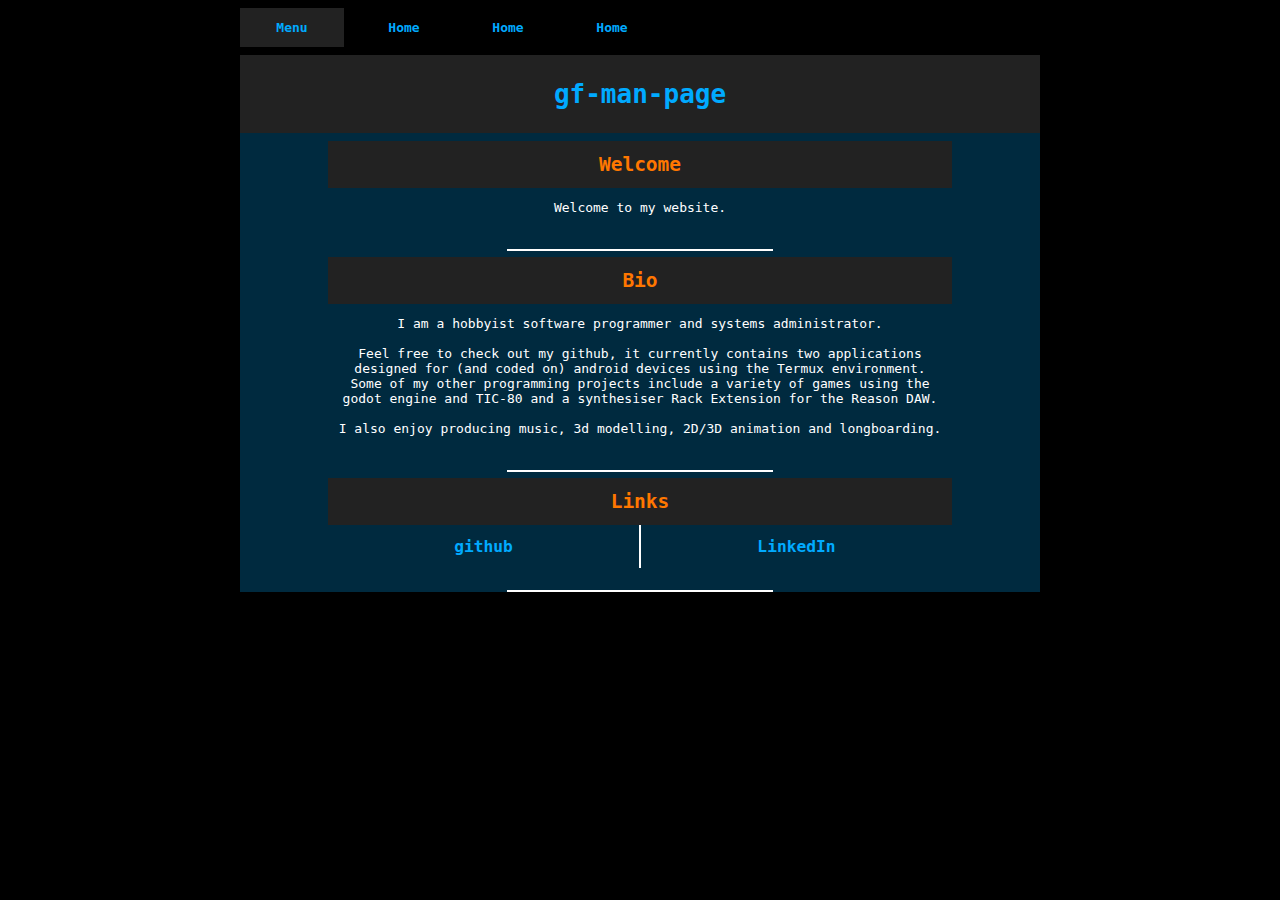
<file: index.html>
<!DOCTYPE html>
<html>
	<link rel="stylesheet" href="style.css">
	<script type="application/javascript" src="script.js" defer></script>
	<head>
		<title>gf-man-page</title>
		<meta name="viewport" content="width=device-width, initial-scale=1.0">
	</head>
	<body>
		<header>
			<button id="burger">Menu</button>
			<nav>
				<ol id="menu">
					<li><a href="/">Home</a></li>
					<li><a href="/">Home</a></li>
					<li><a href="/">Home</a></li>
				</ol>
			</nav>
		</header>

		<div id="main-body">
			<h1><a href="/">gf-man-page</a></h1>

			<h2>Welcome</h2>
			<p>Welcome to my website.<br/><br/>
			</p>

			<hr/>

			<h2>Bio</h2>
			<p>I am a hobbyist software programmer and systems administrator.<br/><br/>
			Feel free to check out my github, it currently contains two applications designed for (and coded on) android devices using the Termux environment.<br/>
			Some of my other programming projects include a variety of games using the godot engine and TIC-80 and a synthesiser Rack Extension for the Reason DAW.<br/><br/>
			I also enjoy producing music, 3d modelling, 2D/3D animation and longboarding.<br/><br/>
			</p>

			<hr/>

			<h2>Links</h2>
			<table>
				<tr>
					<td><a href="https://github.com/gf-man">github</a></td>
					<td><a href="https://www.linkedin.com/in/george-fowkes"</a>LinkedIn</td>
				</tr>
			</table>
			<br/>

			<hr/>
		</div>
	</body>
</html>
</file>
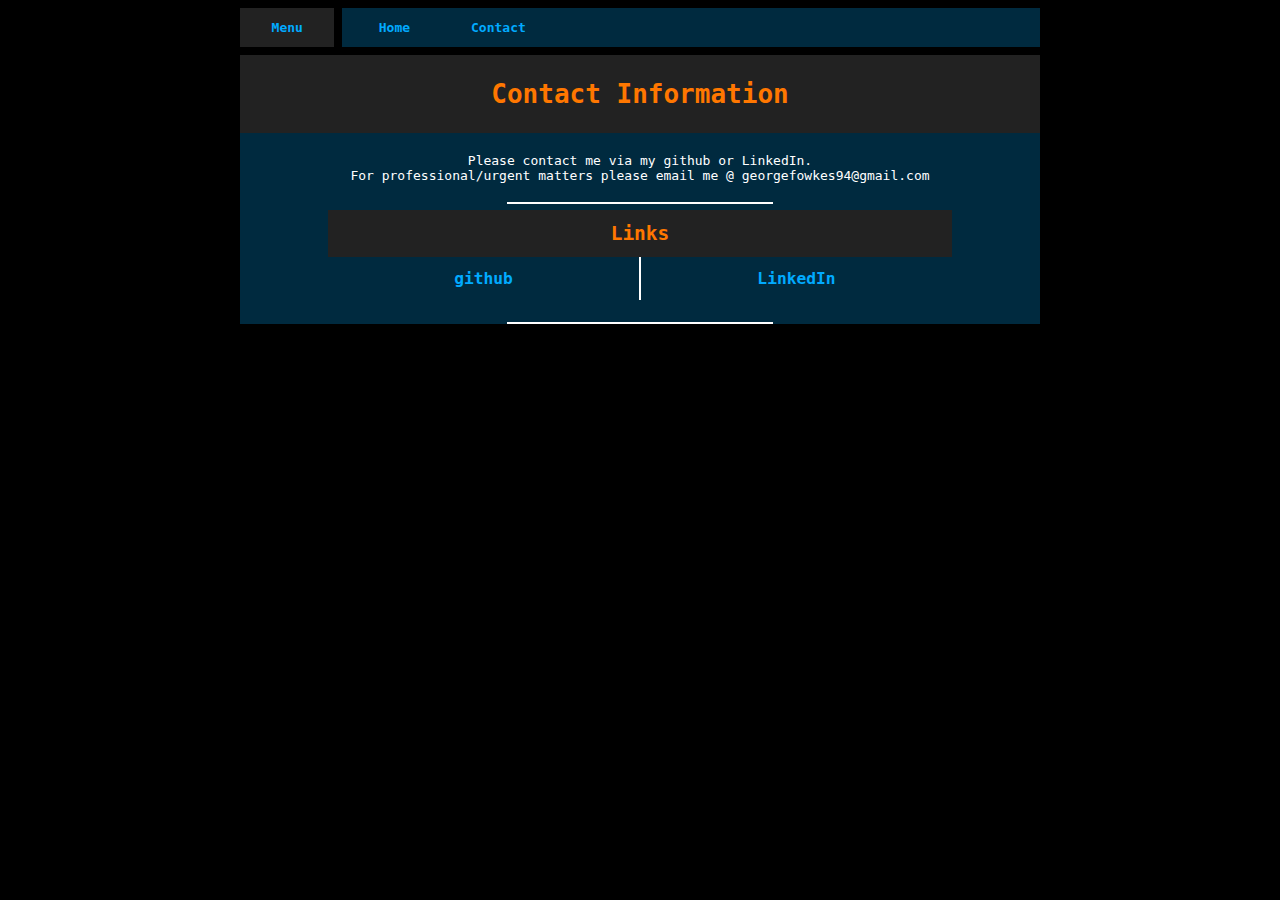
<file: contact.html>
<!DOCTYPE html>
<html>
	<link rel="stylesheet" href="style.css">
	<script type="application/javascript" src="script.js" defer></script>
	<head>
		<title>gf-man-page - contact</title>
		<meta name="viewport" content="width=device-width, initial-scale=1.0">
	</head>
	<body>
		<header>
			<button id="burger">Menu</button>
			<nav id="menu">
				<ol>
					<li><a href="/">Home</a></li>
					<li><a href="/contact.html">Contact</a></li>
				</ol>
			</nav>
		</header>

		<div id="main-body">
			<h1>Contact Information</h1>
			<p>Please contact me via my github or LinkedIn.<br/>
			For professional/urgent matters please email me @ georgefowkes94@gmail.com
			</p>

			<hr/>

			<h2>Links</h2>
			<table>
				<tr>
					<td><a href="https://github.com/gf-man">github</a></td>
					<td><a href="https://www.linkedin.com/in/george-fowkes"</a>LinkedIn</td>
				</tr>
			</table>
			<br/>

			<hr/>
		</div>
	</body>
</html>
</file>
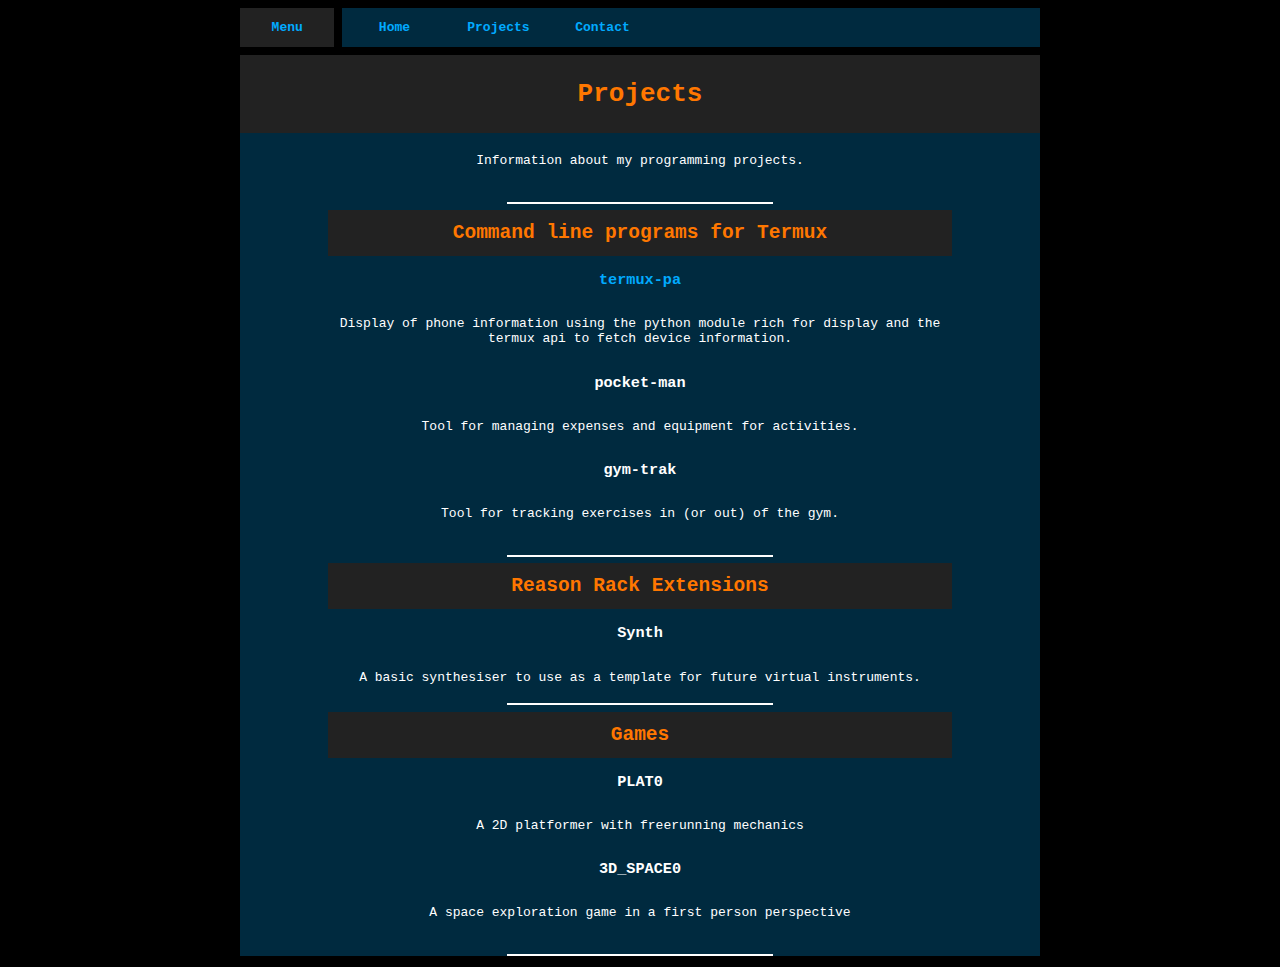
<file: projects.html>
<!DOCTYPE html>
<html>
	<link rel="stylesheet" href="style.css">
	<script type="application/javascript" src="script.js" defer></script>
	<head>
		<title>gf-man-page - projects</title>
		<meta name="viewport" content="width=device-width, initial-scale=1.0">
	</head>
	<body>
		<header>
			<button id="burger">Menu</button>
			<nav id="menu">
				<ol>
					<li><a href="/">Home</a></li>
					<li><a href="/projects.html">Projects</a></li>
					<li><a href="/contact.html">Contact</a></li>
				</ol>
			</nav>
		</header>

		<div id="main-body">
			<h1>Projects</h1>
			<p>Information about my programming projects.
			</p>

			<br/>
			<hr/>

			<h2>Command line programs for Termux</h2>
			<h3><a href="https://github.com/gf-man/termux-pa">termux-pa</a></h3>
			<p>Display of phone information using the python module rich for display and the termux api to fetch device information.</p>

			<h3>pocket-man</h3>
			<p>Tool for managing expenses and equipment for activities.</p>

			<h3>gym-trak</h3>
			<p>Tool for tracking exercises in (or out) of the gym.</p>

			<br/>
			<hr/>

			<h2>Reason Rack Extensions</h2>
			<h3>Synth</h3>
			<p>A basic synthesiser to use as a template for future virtual instruments.

			<br/>
			<hr/>

			<h2>Games</h2>
			<h3>PLAT0</h3>
			<p>A 2D platformer with freerunning mechanics</p>

			<h3>3D_SPACE0</h3>
			<p>A space exploration game in a first person perspective</p>

			<br/>
			<hr/>
		</div>
	</body>
</html>
</file>
<file: style.css>
:root {
	--white: #ffffff;
	--black: #000000;
	--orange: #ff7700;
	--dark-blue: #002a3f;
	--blue: #00aaff;
	--grey: #222222;
	font-family: monospace;
	font-size: 100%;
	background-color: var(--black);
	margin: 0px;
	color: var(--black);
	text-align: center;
}

body {
	color: var(--white);
	font-size: 1rem;
	margin: 8px;
}

#main-body {
	background-color: var(--dark-blue);
	width: 100%;
	margin: 0px;
}

#main-body.shrink {
	width: calc(100% - 8rem - 8px);
	margin: 0 8px 0 calc(8rem + 8px);
}

h1, h2 {
	background-color: var(--grey);
	color: var(--orange);
	padding: 24px 0px;
}

h1 {
	font-size: 2rem;
	margin-block-start: 8px;
	margin-block-end: 8px;
}

h2 {
	padding: 12px 0px;
	font-size: 1.5rem;
	width: 78%;
	margin: auto;
}

hr {
	width: 33%;
	border: 1px solid var(--white);
	background-color: var(--white);
}

p {
	padding: 12px;
	margin: auto;
	width: 78%;
}

a {
	font-weight: bold;
	text-decoration: none;
	color: var(--blue);
}

a:hover {
	color: var(--white);
}

table {
	margin: auto;
	border-collapse: collapse;
	width: 78%;
	font-size: 1.25rem;
}

td {
	padding: 12px 0;
	width: 50%;
}

td:not(:last-of-type) {
	border-right: 2px solid var(--white);
}

td:hover {
	background-color: var(--black);
}

header {
	margin: 0;
}

#burger {
	display: block;
	width: 8rem;
	cursor: pointer;
	padding: 12px;
	margin: 0px;
	font-family: monospace;
	font-size: 100%;
	font-size: 1rem;
	font-weight: bold;
	transition-duration: 0.1s;
	background-color: var(--grey);
	border: 0px solid var(--grey);
	color: var(--blue);
}

#burger:hover {
	background-color: var(--dark-blue);
	color: var(--white);
}

#menu {
	position: absolute;
	display: none;
	margin: 8px 0 8px 0;
	left: 8px;
	width: 8rem;
	height: calc(100% - 1rem - 24px - 24px);
	flex-direction: column;
	background-color: var(--dark-blue);
}

#menu.show {
	display: flex;
}

ol {
	list-style-type: none;
	margin: 0;
	padding: 0;
}

li {
	padding: 12px 0px;
	width: 8rem;
}

li:hover {
	background-color: var(--black);
}

@media only screen and (min-width: 800px){
	header {
		display: flex;
		width: calc(800px - 8px);
	}
	#burger:hover {
		background-color: var(--grey);
		color: var(--blue);
	}
	ol {
		display: flex;
	}
	body {
		margin: 8px auto;
		width: 800px;
	}
	#menu {
		position: relative;
		width: 100%;
		margin: 0px;
		display: flex;
		flex-direction: row;
	}
	#main-body.shrink {
		width: 100%;
		margin: 0px;
	}
}
</file>
